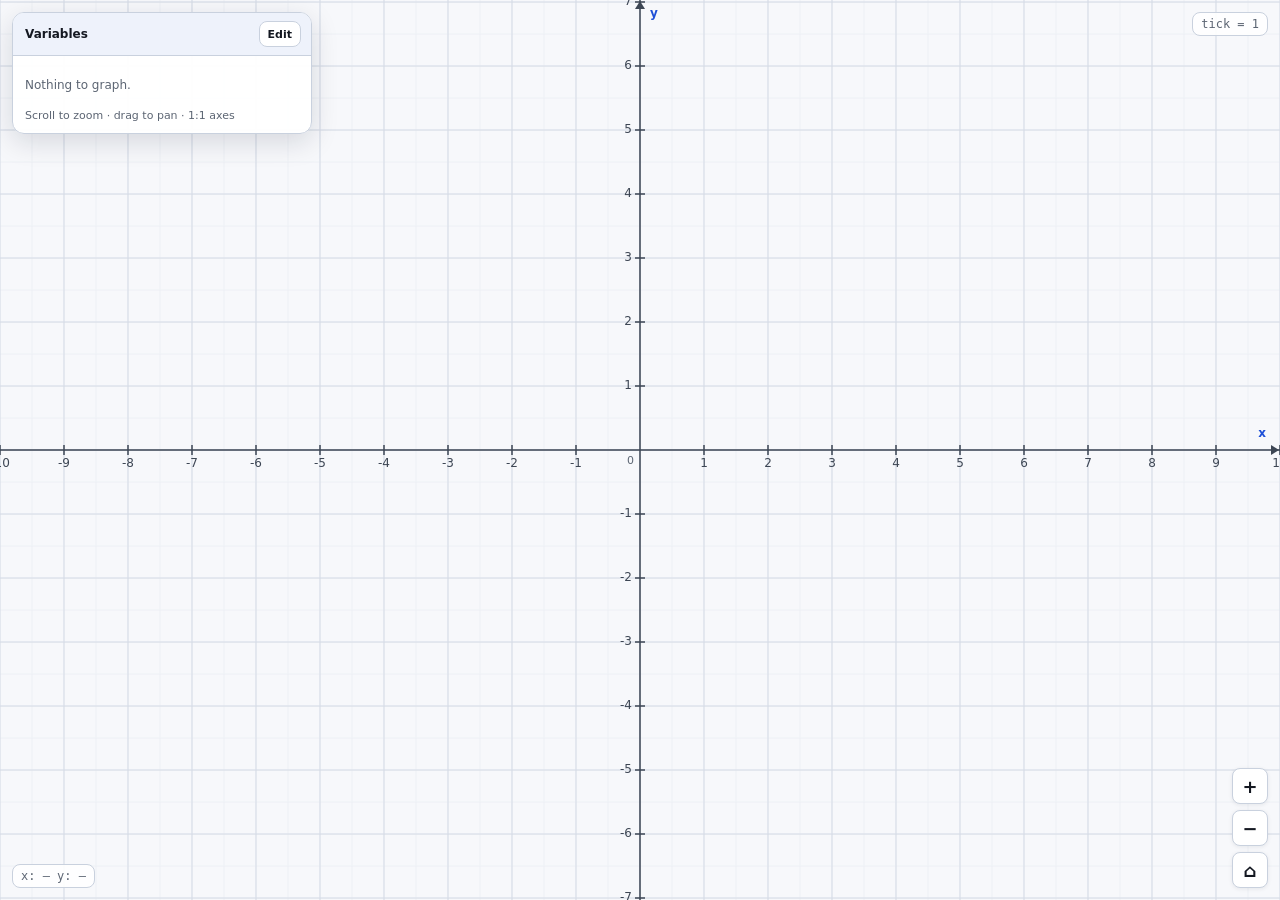
<file: Graph.html>
<!DOCTYPE html>
<html lang="en">
<head>
    <meta charset="UTF-8">
    <meta name="viewport" content="width=device-width, initial-scale=1.0">
    <title>Graph</title>
    <link rel="stylesheet" href="./graph.css?v=7">
    <script>
      window.MathJax = {
        tex: { inlineMath: [["\\(", "\\)"]] },
        options: { enableMenu: false },
      };
    </script>
    <script id="MathJax-script" src="./Algebra_files/tex-chtml.js.download"></script>
</head>
<body>
    <canvas id="plot"></canvas>
    <div id="coords">x: — &nbsp; y: —</div>
    <div id="scale">tick = 1</div>
    <div id="zoom-tools">
        <button type="button" id="zoom-in" title="Zoom in">+</button>
        <button type="button" id="zoom-out" title="Zoom out">−</button>
        <button type="button" id="zoom-home" title="Reset view">⌂</button>
    </div>
    <div id="panel">
        <div id="panel-bar">
            <span>Variables</span>
            <button type="button" id="panel-edit" title="Edit graph settings">Edit</button>
        </div>
        <div id="panel-eq"></div>
        <div id="panel-sliders"></div>
        <div id="panel-hint">Scroll to zoom · drag to pan · 1:1 axes</div>
    </div>
    <div id="edit" hidden>
        <div id="edit-bar">
            <span>Graph settings</span>
            <button type="button" id="edit-close">Done</button>
        </div>
        <label class="edit-row">
            <span>Line color</span>
            <input type="color" id="edit-color" value="#1e4fd7">
        </label>
        <div class="edit-block">
            <div class="edit-label">Fit origin and a value</div>
            <p class="edit-help">Enter an x and/or y so the origin and that value stay in view. Leave a field blank to fit only the other axis.</p>
            <div class="edit-fit">
                <label>x <input type="number" id="fit-x" step="any" placeholder="optional"></label>
                <label>y <input type="number" id="fit-y" step="any" placeholder="optional"></label>
                <button type="button" id="fit-go">Fit view</button>
            </div>
        </div>
        <div class="edit-block" id="edit-ranges-wrap">
            <div class="edit-label">Slider ranges</div>
            <p class="edit-help">Set each variable’s min and max. Stepped sliders (off by default) snap to a custom step size.</p>
            <div id="edit-ranges"></div>
        </div>
    </div>
    <script src="./graph.js?v=18"></script>
</body>
</html>
</file>
<file: graph.css>
html, body {
  margin: 0;
  height: 100%;
  overflow: hidden;
  background: #eef1f6;
  font-family: "Segoe UI", ui-sans-serif, system-ui, sans-serif;
  color: #141821;
}

#plot {
  display: block;
  width: 100%;
  height: 100%;
  cursor: crosshair;
  touch-action: none;
}

#plot.is-panning {
  cursor: grabbing;
}

#coords,
#scale {
  position: absolute;
  z-index: 2;
  padding: 4px 8px;
  border-radius: 8px;
  background: rgba(255, 255, 255, 0.9);
  border: 1px solid #c9d1de;
  font: 12px ui-monospace, "SF Mono", Consolas, monospace;
  color: #5c6573;
  pointer-events: none;
}

#coords {
  left: 12px;
  bottom: 12px;
}

#scale {
  right: 12px;
  top: 12px;
}

#zoom-tools {
  position: absolute;
  right: 12px;
  bottom: 12px;
  z-index: 2;
  display: flex;
  flex-direction: column;
  gap: 6px;
}

#zoom-tools button,
#panel-edit,
#edit-close,
#fit-go {
  appearance: none;
  border: 1px solid #c9d1de;
  border-radius: 8px;
  background: #fff;
  color: #141821;
  font: inherit;
  cursor: pointer;
}

#zoom-tools button {
  width: 36px;
  height: 36px;
  font-size: 18px;
  font-weight: 700;
  box-shadow: 0 1px 4px rgba(16, 24, 40, 0.08);
}

#zoom-tools button:hover,
#panel-edit:hover,
#edit-close:hover,
#fit-go:hover {
  border-color: #b7c6ef;
  background: #e8eefc;
  color: #1e4fd7;
}

#panel,
#edit {
  position: absolute;
  top: 12px;
  left: 12px;
  z-index: 3;
  box-sizing: border-box;
  min-width: 240px;
  width: min(300px, calc(100% - 24px));
  max-height: calc(100% - 24px);
  overflow-x: hidden;
  overflow-y: auto;
  background: rgba(255, 255, 255, 0.96);
  border: 1px solid #c9d1de;
  border-radius: 12px;
  box-shadow: 0 8px 28px rgba(16, 24, 40, 0.14);
}

#edit {
  z-index: 4;
  left: 28px;
  top: 56px;
}

#panel-bar,
#edit-bar {
  display: flex;
  align-items: center;
  justify-content: space-between;
  gap: 8px;
  padding: 8px 10px 8px 12px;
  font-size: 12px;
  font-weight: 700;
  background: #eef2fb;
  border-bottom: 1px solid #c9d1de;
  cursor: move;
  user-select: none;
}

#panel-edit,
#edit-close {
  height: 26px;
  padding: 0 8px;
  font-size: 11px;
  font-weight: 650;
  cursor: pointer;
}

#panel-eq {
  padding: 8px 12px 6px;
  overflow-x: auto;
  overflow-y: hidden;
  font-size: 15px;
  font-weight: 400;
  line-height: 1.45;
  color: #141821;
  scrollbar-width: thin;
  scrollbar-color: #c9d1de transparent;
}

#panel-eq::-webkit-scrollbar {
  height: 6px;
}

#panel-eq::-webkit-scrollbar-track {
  background: transparent;
}

#panel-eq::-webkit-scrollbar-thumb {
  background: #c9d1de;
  border-radius: 999px;
}

#panel-eq mjx-container {
  display: inline-block !important;
  margin: 0 !important;
  max-width: 100%;
}

#panel-sliders {
  padding: 4px 12px 8px;
}

.g-row {
  display: grid;
  grid-template-columns: 28px 1fr 56px;
  gap: 8px;
  align-items: center;
  margin: 8px 0;
  font-size: 12px;
}

.g-row input[type="range"] {
  width: 100%;
  min-width: 0;
}

.g-row input[type="number"],
.edit-fit input,
.range-row input {
  box-sizing: border-box;
  height: 26px;
  border: 1px solid #c9d1de;
  border-radius: 6px;
  padding: 0 6px;
  font: inherit;
  max-width: 100%;
}

.g-row input[type="number"] {
  width: 56px;
}

.g-empty {
  color: #5c6573;
  font-size: 12px;
  padding: 4px 0 8px;
}

#panel-hint {
  padding: 0 12px 10px;
  font-size: 11px;
  color: #5c6573;
  line-height: 1.4;
  overflow-wrap: anywhere;
}

.edit-row {
  display: flex;
  align-items: center;
  justify-content: space-between;
  gap: 12px;
  padding: 10px 12px;
  font-size: 12px;
}

.edit-row input[type="color"] {
  width: 42px;
  height: 28px;
  padding: 0;
  border: 1px solid #c9d1de;
  border-radius: 6px;
  background: #fff;
  cursor: pointer;
}

.edit-block {
  padding: 4px 12px 12px;
  border-top: 1px solid #e8ecf3;
}

.edit-label {
  font-size: 12px;
  font-weight: 700;
  margin: 8px 0 4px;
}

.edit-help {
  margin: 0 0 8px;
  font-size: 11px;
  color: #5c6573;
  line-height: 1.4;
}

.edit-fit {
  display: grid;
  grid-template-columns: 1fr 1fr;
  gap: 8px;
}

.edit-fit label {
  display: flex;
  align-items: center;
  gap: 6px;
  font-size: 12px;
}

.edit-fit input {
  width: 100%;
  min-width: 0;
}

#fit-go {
  grid-column: 1 / -1;
  height: 30px;
  font-size: 12px;
  font-weight: 650;
}

.range-block {
  margin: 8px 0 12px;
  padding-bottom: 8px;
  border-bottom: 1px solid #e8ecf3;
}

.range-block:last-child {
  border-bottom: 0;
  margin-bottom: 0;
  padding-bottom: 0;
}

.range-row {
  display: grid;
  grid-template-columns: 24px 1fr 1fr;
  gap: 8px;
  align-items: center;
  font-size: 12px;
}

.range-row input {
  width: 100%;
  min-width: 0;
}

.step-row {
  display: flex;
  flex-wrap: wrap;
  align-items: center;
  gap: 8px;
  margin-top: 8px;
  font-size: 12px;
}

.step-row label {
  display: flex;
  align-items: center;
  gap: 6px;
  cursor: pointer;
  user-select: none;
}

.step-row input[type="number"] {
  width: 72px;
  height: 26px;
  border: 1px solid #c9d1de;
  border-radius: 6px;
  padding: 0 6px;
  font: inherit;
}

.step-row input[type="number"]:disabled {
  opacity: 0.45;
}
</file>
